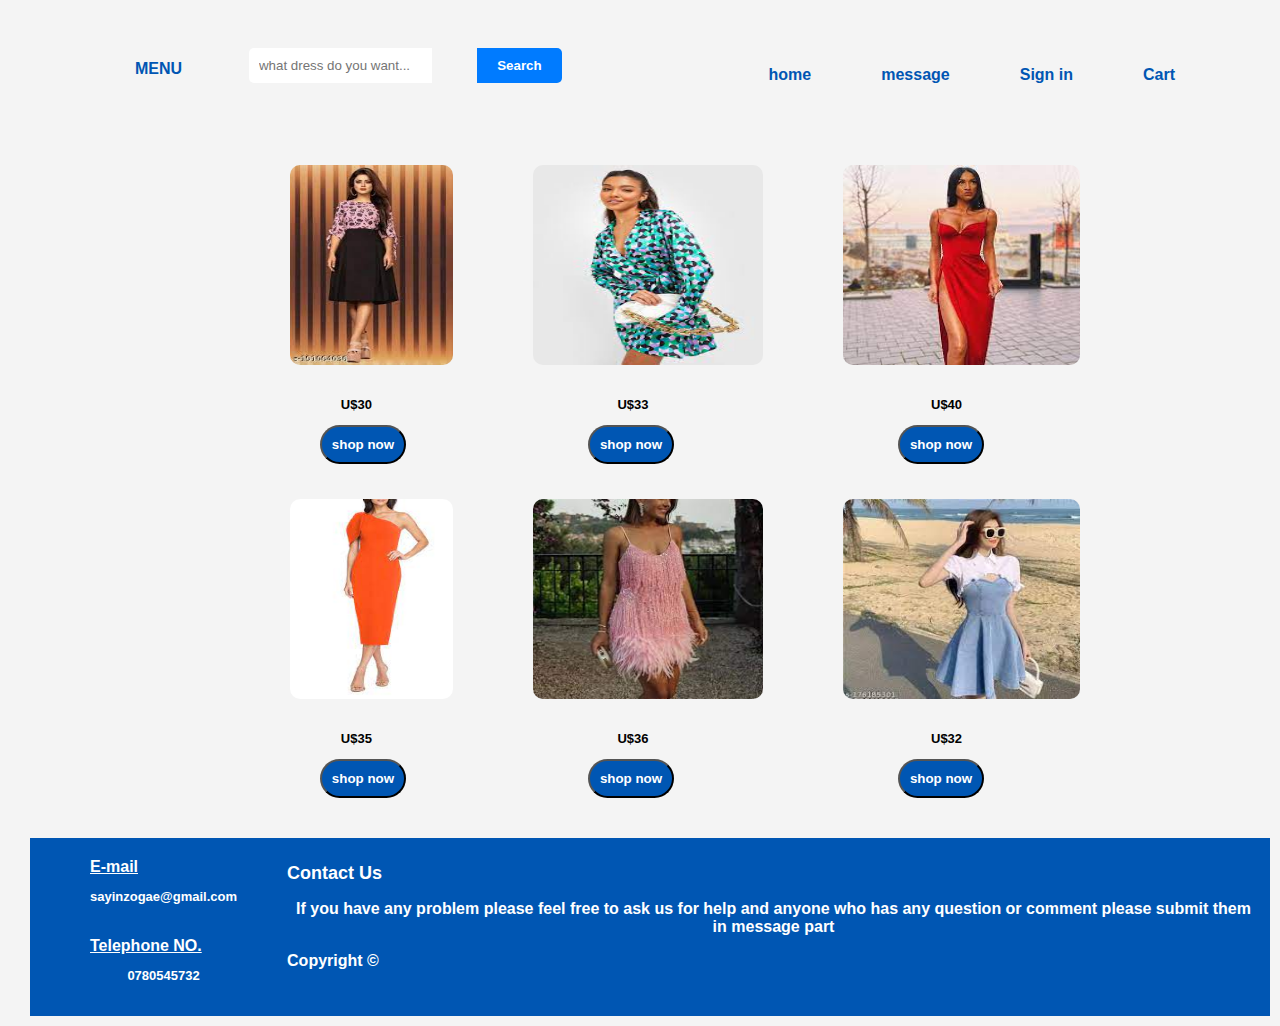
<file: index.html>
<!DOCTYPE html>
<html lang="en">
<head>
    <meta charset="UTF-8">
    <meta name="viewport" content="width=device-width, initial-scale=1.0">
    <title>ALIDE</title>
    <link rel="stylesheet" href="style.css">
    <link rel="stylesheet" href="https://cdnjs.cloudflare.com/ajax/libs/font-awesome/4.7.0/css/font-awesome.min.css">
    <script src="main.js"></script>
</head>
<body>
    <nav>
        <div class="parent">
        <div class="put">
            <p style="font-weight: bold; font-size: medium; margin-top: 30px;">MENU</p>
        </div>
        <div class="search-container">
            <input type="text" class="search-input" placeholder="what dress do you want...">
            <button class="search-button">Search</button>
          </div>
        <div class="nav-link">
        <ul>
            <li><a href="index.html">home</a></li>
            <li><a href="message.html">message</a></li>
            <li><a href="sign.html">Sign in</a></li>
            <i class="fa-solid fa-cart-shopping"></i>
            <li><a href="#">Cart</a></li>
        </ul>
        </div>
    </div>
    </nav>
    <div class="image-store">
      <div class="img1">
        <div class="image1">
            <img src="./img/ad.jpg" alt="" srcset="">
            <p>U$30</p>
            <button onclick="navigateToAnotherPage()">shop now</button>
        </div>
        <div class="image2">
            <img src="./img/doload.jpg" alt="" srcset="">
            <p>U$35</p>
            <button onclick="navigateToAnotherPage1()">shop now</button>
        </div>
        </div>
        <div class="img2">
        <div class="image3">
            <img src="./img/down.jpg" alt="" srcset="">
            <p>U$33</p>
            <button style="margin-left: 70px;" onclick="navigateToAnotherPage2()">shop now</button>
        </div>
        <div class="image4">
            <img src="./img/doad.jpg" alt="" srcset="">
            <p>U$36</p>
            <button style="margin-left: 70px;" onclick="navigateToAnotherPage3()">shop now</button>
        </div>
        </div>
        <div class="img3">
        <div class="image5">
            <img src="./img/wnload.jpg" alt="" srcset="">
            <p style="align-items: center;">U$40</p>
            <button style="margin-left: 70px;"onclick="navigateToAnotherPage4()">shop now</button>
        </div>
        <div class="image6">
            <img src="./img/la.jpg" alt="" srcset="">
            <p>U$32</p>
            <button style="margin-left: 70px;"onclick="navigateToAnotherPage5()">shop now</button>
        </div>
        </div>
    </div>
    <div class="footer">
    <footer style=" background-color: #0056b3; color: white; font-weight: 600; display: flex;">
        <div class="foot">
            <div class="foot1">
                <u style="font-size: medium;">E-mail</u>
                <p>sayinzogae@gmail.com</p>

            </div>
            <div class="foot2">
                <u style="font-size: medium;">Telephone NO.</u>
                <p>0780545732</p>
            </div>
        </div>
        <div  style="position: right;">
            <h2 style="font-size: large;">Contact Us</h5>
            <p style="font-size: medium;"> If you have any problem please feel free to ask us for help and anyone who has any question or comment please submit them in message part </p>
            Copyright &copy;
        </div>
    </footer>
    </div>
</body>
</file>
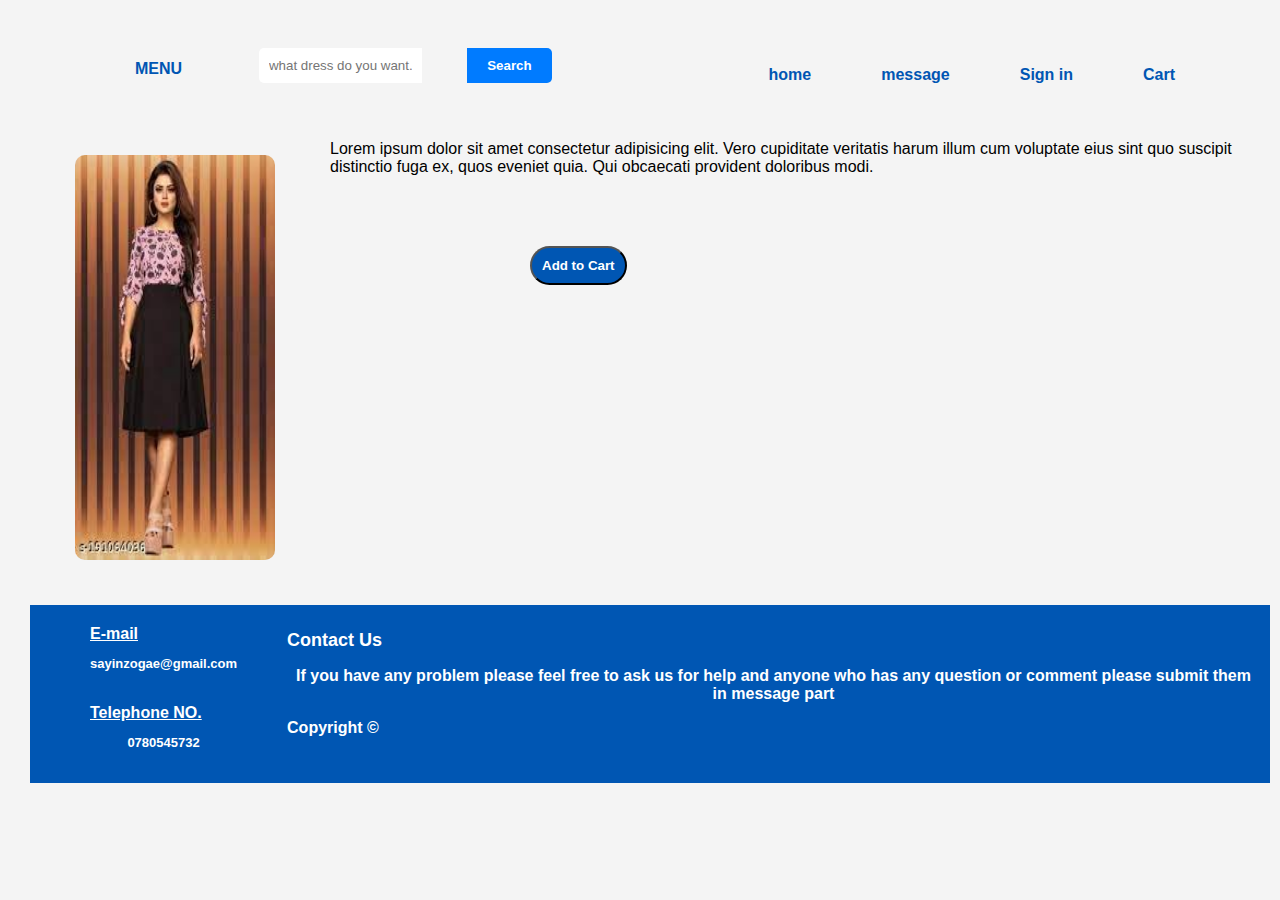
<file: dress1.html>
<html lang="en">
<head>
    <meta charset="UTF-8">
    <meta name="viewport" content="width=device-width, initial-scale=1.0">
    <title>Dress1</title>
    <link rel="stylesheet" href="style.css">
</head>
<body>
    <nav>
        <div class="parent">
        <div class="put">
            <p style="font-weight: bold; font-size: medium; margin-top: 30px;">MENU</p>
        </div>
        <div class="search-container">
            <input type="text" class="search-input" placeholder="what dress do you want...">
            <button class="search-button">Search</button>
          </div>
        <div class="nav-link">
        <ul>
            <li><a href="index.html">home</a></li>
            <li><a href="message.html">message</a></li>
            <li><a href="sign.html">Sign in</a></li>
            <i class="fa-solid fa-cart-shopping"></i>
            <li><a href="#">Cart</a></li>
        </ul>
        </div>
    </div>
    </nav>
    <div style="display: flex;">
        <div>
    <img src="./img/ad.jpg" style="height: 45vh; width: 200px;">
        </div>
        <div>
            Lorem ipsum dolor sit amet consectetur adipisicing elit. Vero cupiditate veritatis harum illum cum voluptate eius sint quo suscipit distinctio fuga ex, quos eveniet quia. Qui obcaecati provident doloribus modi.<br>
            <button style="margin-top: 70px; margin-left: 200px;">Add to Cart</button>
        </div>
    </div>
    <div class="footer">
        <footer style=" background-color: #0056b3; color: white; font-weight: 600; display: flex;">
            <div class="foot">
                <div class="foot1">
                    <u style="font-size: medium;">E-mail</u>
                    <p>sayinzogae@gmail.com</p>
    
                </div>
                <div class="foot2">
                    <u style="font-size: medium;">Telephone NO.</u>
                    <p>0780545732</p>
                </div>
            </div>
            <div  style="position: right;">
                <h2 style="font-size: large;">Contact Us</h5>
                <p style="font-size: medium;"> If you have any problem please feel free to ask us for help and anyone who has any question or comment please submit them in message part </p>
                Copyright &copy;
            </div>
        </footer>
        </div>
</body>
</html>
</file>
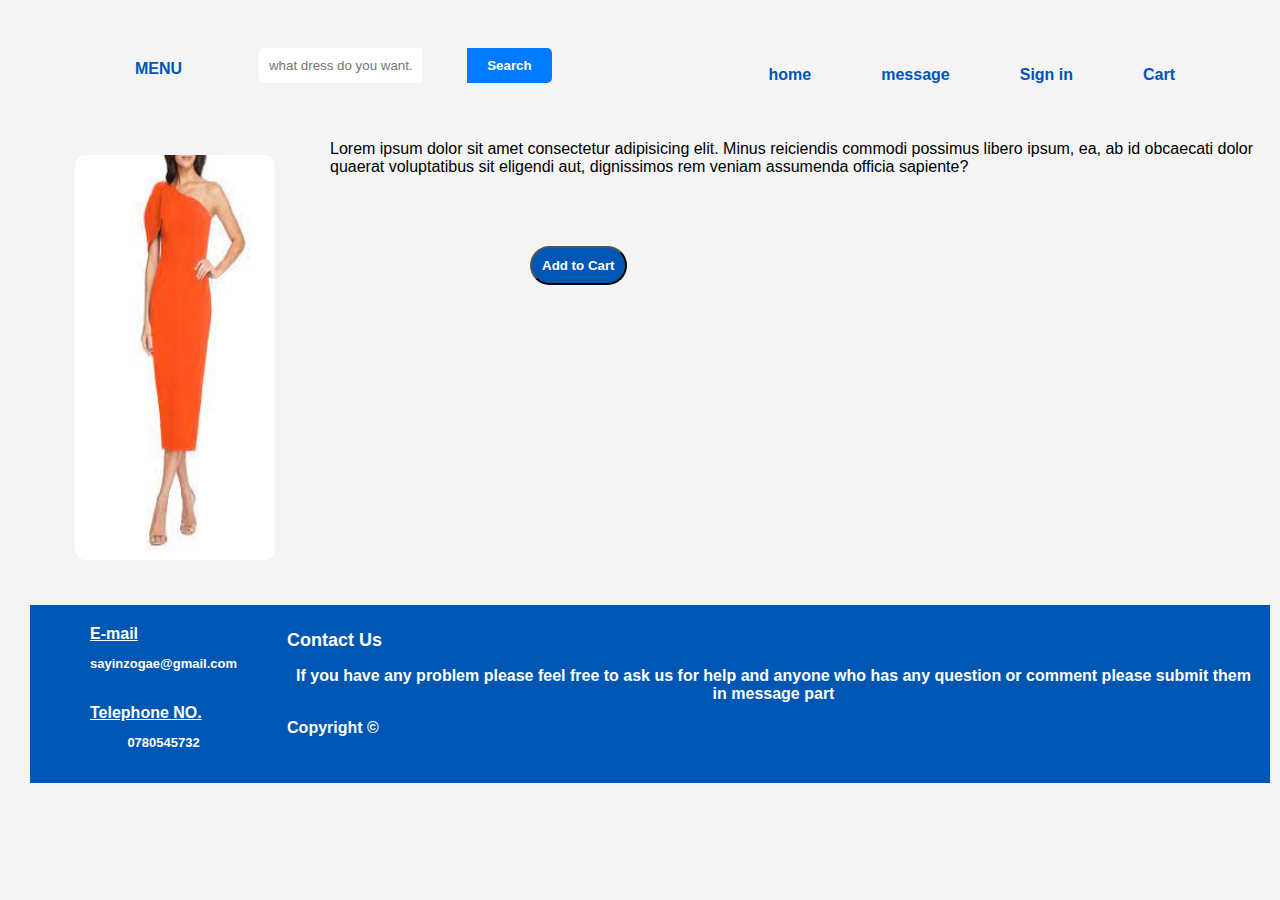
<file: dress2.html>
<html lang="en">
<head>
    <meta charset="UTF-8">
    <meta name="viewport" content="width=device-width, initial-scale=1.0">
    <title>Dress2</title>
    <link rel="stylesheet" href="style.css">
</head>
<body>
    <nav>
        <div class="parent">
        <div class="put">
            <p style="font-weight: bold; font-size: medium; margin-top: 30px;">MENU</p>
        </div>
        <div class="search-container">
            <input type="text" class="search-input" placeholder="what dress do you want...">
            <button class="search-button">Search</button>
          </div>
        <div class="nav-link">
        <ul>
            <li><a href="index.html">home</a></li>
            <li><a href="message.html">message</a></li>
            <li><a href="sign.html">Sign in</a></li>
            <i class="fa-solid fa-cart-shopping"></i>
            <li><a href="#">Cart</a></li>
        </ul>
        </div>
    </div>
    </nav>
    <div style="display: flex;">
        <div>
          <img src="./img/doload.jpg" style="height: 45vh; width: 200px;">
        </div>
        <div>
            Lorem ipsum dolor sit amet consectetur adipisicing elit. Minus reiciendis commodi possimus libero ipsum, ea, ab id obcaecati dolor quaerat voluptatibus sit eligendi aut, dignissimos rem veniam assumenda officia sapiente?<br>
            <button style="margin-top: 70px; margin-left: 200px;">Add to Cart</button>
        </div>
    </div>
    <div class="footer">
        <footer style=" background-color: #0056b3; color: white; font-weight: 600; display: flex;">
            <div class="foot">
                <div class="foot1">
                    <u style="font-size: medium;">E-mail</u>
                    <p>sayinzogae@gmail.com</p>
    
                </div>
                <div class="foot2">
                    <u style="font-size: medium;">Telephone NO.</u>
                    <p>0780545732</p>
                </div>
            </div>
            <div  style="position: right;">
                <h2 style="font-size: large;">Contact Us</h5>
                <p style="font-size: medium;"> If you have any problem please feel free to ask us for help and anyone who has any question or comment please submit them in message part </p>
                Copyright &copy;
            </div>
        </footer>
        </div>
</body>
</html>
</file>
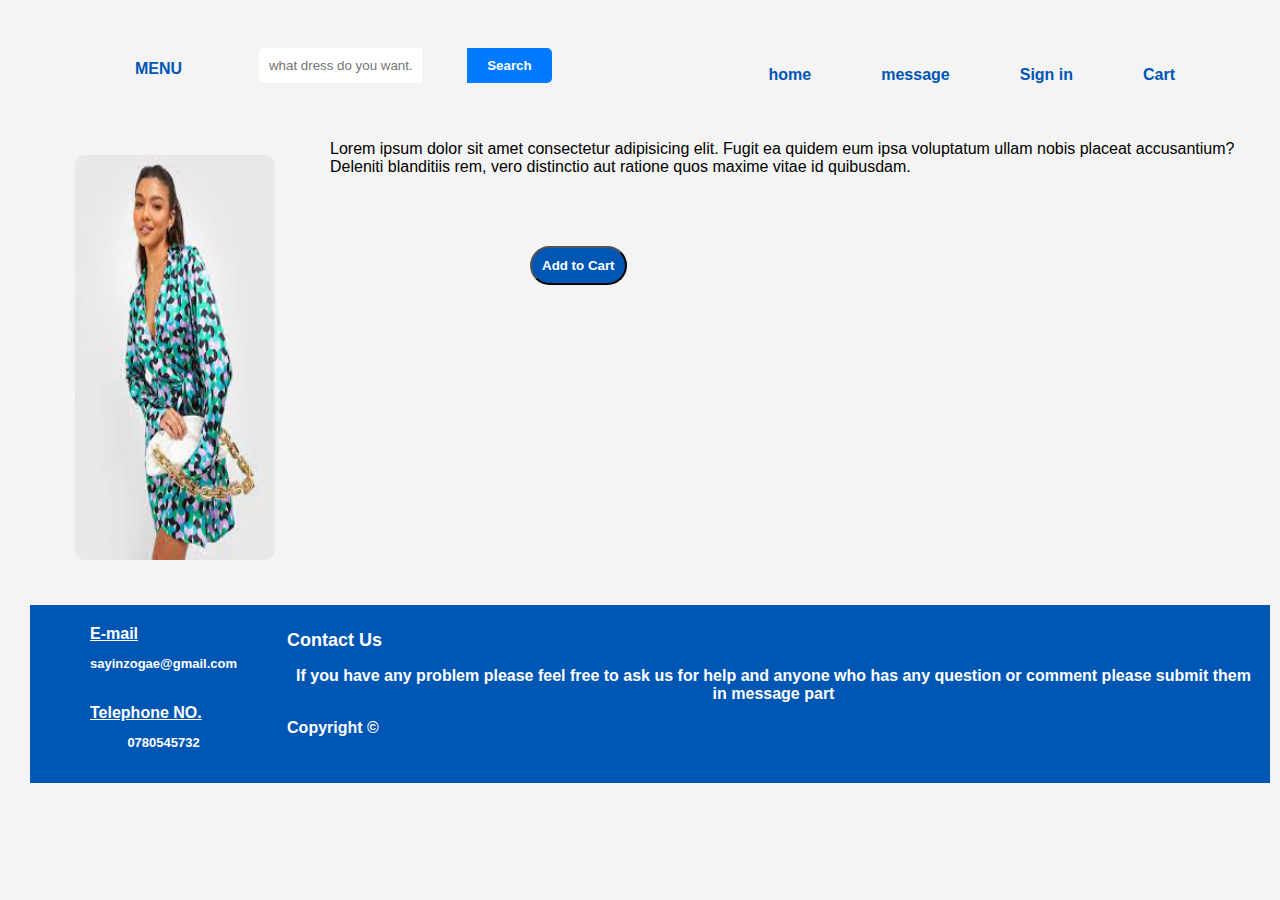
<file: dress3.html>
<html lang="en">
<head>
    <meta charset="UTF-8">
    <meta name="viewport" content="width=device-width, initial-scale=1.0">
    <title>Dress3</title>
    <link rel="stylesheet" href="style.css">
</head>
<body>
    <nav>
        <div class="parent">
        <div class="put">
            <p style="font-weight: bold; font-size: medium; margin-top: 30px;">MENU</p>
        </div>
        <div class="search-container">
            <input type="text" class="search-input" placeholder="what dress do you want...">
            <button class="search-button">Search</button>
          </div>
        <div class="nav-link">
        <ul>
            <li><a href="index.html">home</a></li>
            <li><a href="message.html">message</a></li>
            <li><a href="sign.html">Sign in</a></li>
            <i class="fa-solid fa-cart-shopping"></i>
            <li><a href="#">Cart</a></li>
        </ul>
        </div>
    </div>
    </nav>
    <div style="display: flex;">
        <div>
    <img src="./img/down.jpg" style="height: 45vh; width: 200px;">
        </div>
        <div>
            Lorem ipsum dolor sit amet consectetur adipisicing elit. Fugit ea quidem eum ipsa voluptatum ullam nobis placeat accusantium? Deleniti blanditiis rem, vero distinctio aut ratione quos maxime vitae id quibusdam.<br>
            <button style="margin-top: 70px; margin-left: 200px;">Add to Cart</button>
        </div>
    </div>
    <div class="footer">
        <footer style=" background-color: #0056b3; color: white; font-weight: 600; display: flex;">
            <div class="foot">
                <div class="foot1">
                    <u style="font-size: medium;">E-mail</u>
                    <p>sayinzogae@gmail.com</p>
    
                </div>
                <div class="foot2">
                    <u style="font-size: medium;">Telephone NO.</u>
                    <p>0780545732</p>
                </div>
            </div>
            <div  style="position: right;">
                <h2 style="font-size: large;">Contact Us</h5>
                <p style="font-size: medium;"> If you have any problem please feel free to ask us for help and anyone who has any question or comment please submit them in message part </p>
                Copyright &copy;
            </div>
        </footer>
        </div>
</body>
</html>
</file>
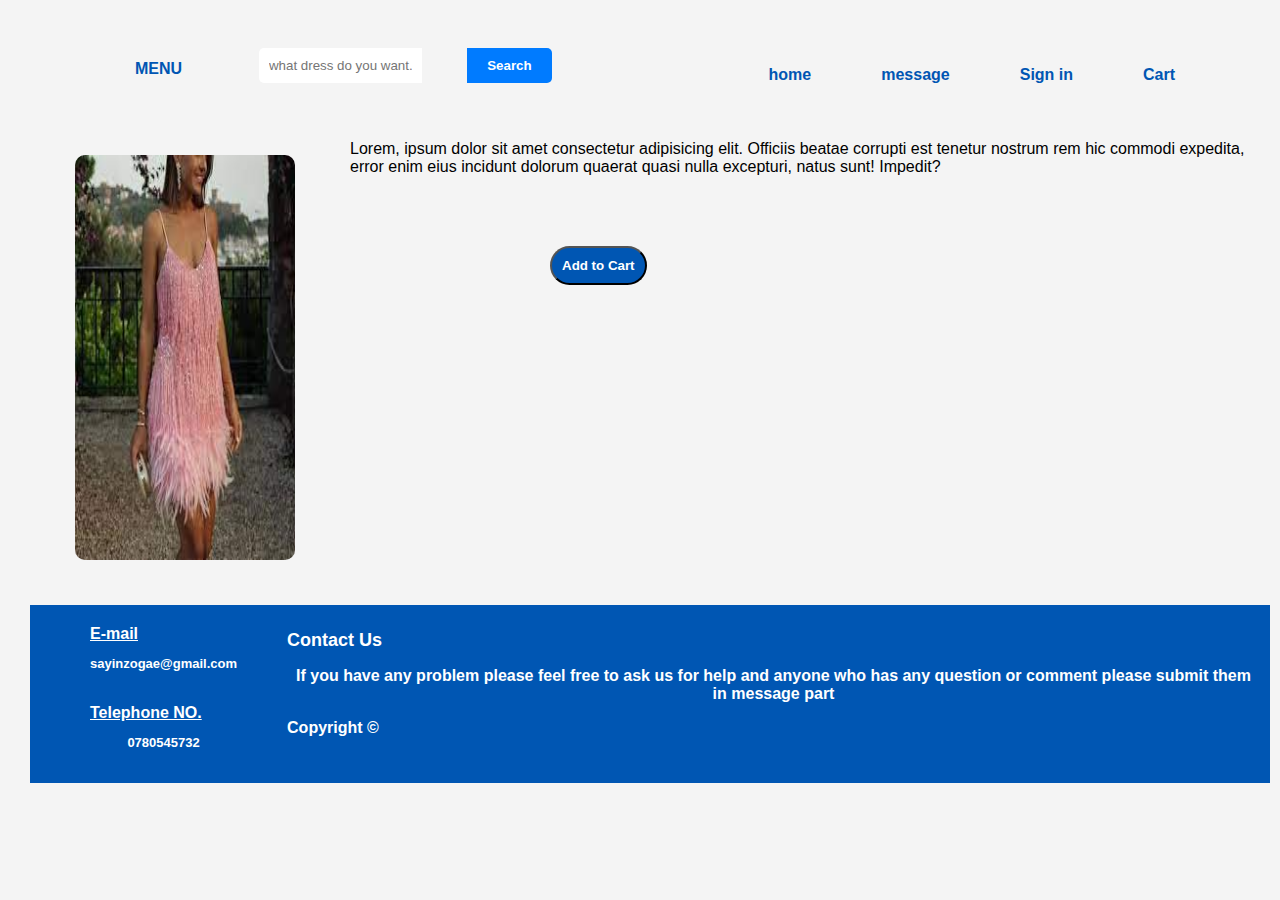
<file: dress4.html>
<html lang="en">
<head>
    <meta charset="UTF-8">
    <meta name="viewport" content="width=device-width, initial-scale=1.0">
    <title>Dress4</title>
    <link rel="stylesheet" href="style.css">
</head>
<body>
    <nav>
        <div class="parent">
        <div class="put">
            <p style="font-weight: bold; font-size: medium; margin-top: 30px;">MENU</p>
        </div>
        <div class="search-container">
            <input type="text" class="search-input" placeholder="what dress do you want...">
            <button class="search-button">Search</button>
          </div>
        <div class="nav-link">
        <ul>
            <li><a href="index.html">home</a></li>
            <li><a href="message.html">message</a></li>
            <li><a href="sign.html">Sign in</a></li>
            <i class="fa-solid fa-cart-shopping"></i>
            <li><a href="#">Cart</a></li>
        </ul>
        </div>
    </div>
    </nav>
    <div style="display: flex;">
        <div>
    <img src="./img/doad.jpg"style="height: 45vh; width: 220px;">
        </div>
        <div>
            Lorem, ipsum dolor sit amet consectetur adipisicing elit. Officiis beatae corrupti est tenetur nostrum rem hic commodi expedita, error enim eius incidunt dolorum quaerat quasi nulla excepturi, natus sunt! Impedit?<br>
            <button style="margin-top: 70px; margin-left: 200px;">Add to Cart</button>
        </div>
    </div>
    <div class="footer">
        <footer style=" background-color: #0056b3; color: white; font-weight: 600; display: flex;">
            <div class="foot">
                <div class="foot1">
                    <u style="font-size: medium;">E-mail</u>
                    <p>sayinzogae@gmail.com</p>
    
                </div>
                <div class="foot2">
                    <u style="font-size: medium;">Telephone NO.</u>
                    <p>0780545732</p>
                </div>
            </div>
            <div  style="position: right;">
                <h2 style="font-size: large;">Contact Us</h5>
                <p style="font-size: medium;"> If you have any problem please feel free to ask us for help and anyone who has any question or comment please submit them in message part </p>
                Copyright &copy;
            </div>
        </footer>
        </div>
</body>
</html>
</file>
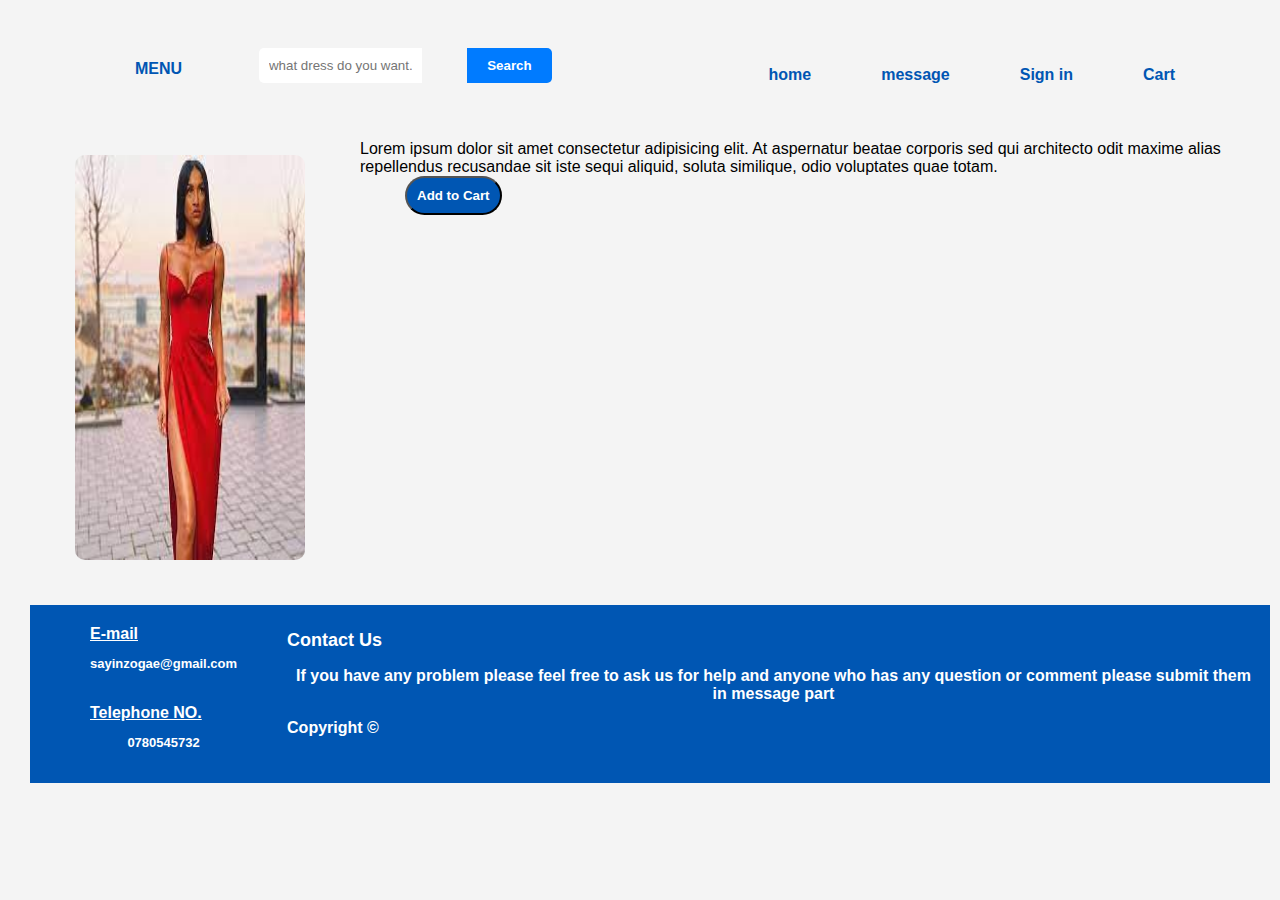
<file: dress5.html>
<html lang="en">
<head>
    <meta charset="UTF-8">
    <meta name="viewport" content="width=device-width, initial-scale=1.0">
    <title>Dress5</title>
    <link rel="stylesheet" href="style.css">
</head>
<body>
    <nav>
        <div class="parent">
        <div class="put">
            <p style="font-weight: bold; font-size: medium; margin-top: 30px;">MENU</p>
        </div>
        <div class="search-container">
            <input type="text" class="search-input" placeholder="what dress do you want...">
            <button class="search-button">Search</button>
          </div>
        <div class="nav-link">
        <ul>
            <li><a href="index.html">home</a></li>
            <li><a href="message.html">message</a></li>
            <li><a href="sign.html">Sign in</a></li>
            <i class="fa-solid fa-cart-shopping"></i>
            <li><a href="#">Cart</a></li>
        </ul>
        </div>
    </div>
    </nav>
    <div style="display: flex;">
        <div>
    <img src="./img/wnload.jpg"style="height: 45vh; width: 230px;">
        </div>
        <div>
            Lorem ipsum dolor sit amet consectetur adipisicing elit. At aspernatur beatae corporis sed qui architecto odit maxime alias repellendus recusandae sit iste sequi aliquid, soluta similique, odio voluptates quae totam.<br>
            <button>Add to Cart</button>
        </div>
    </div>
    <div class="footer">
        <footer style=" background-color: #0056b3; color: white; font-weight: 600; display: flex;">
            <div class="foot">
                <div class="foot1">
                    <u style="font-size: medium;">E-mail</u>
                    <p>sayinzogae@gmail.com</p>
    
                </div>
                <div class="foot2">
                    <u style="font-size: medium;">Telephone NO.</u>
                    <p>0780545732</p>
                </div>
            </div>
            <div  style="position: right;">
                <h2 style="font-size: large;">Contact Us</h5>
                <p style="font-size: medium;"> If you have any problem please feel free to ask us for help and anyone who has any question or comment please submit them in message part </p>
                Copyright &copy;
            </div>
        </footer>
        </div>
</body>
</html>
</file>
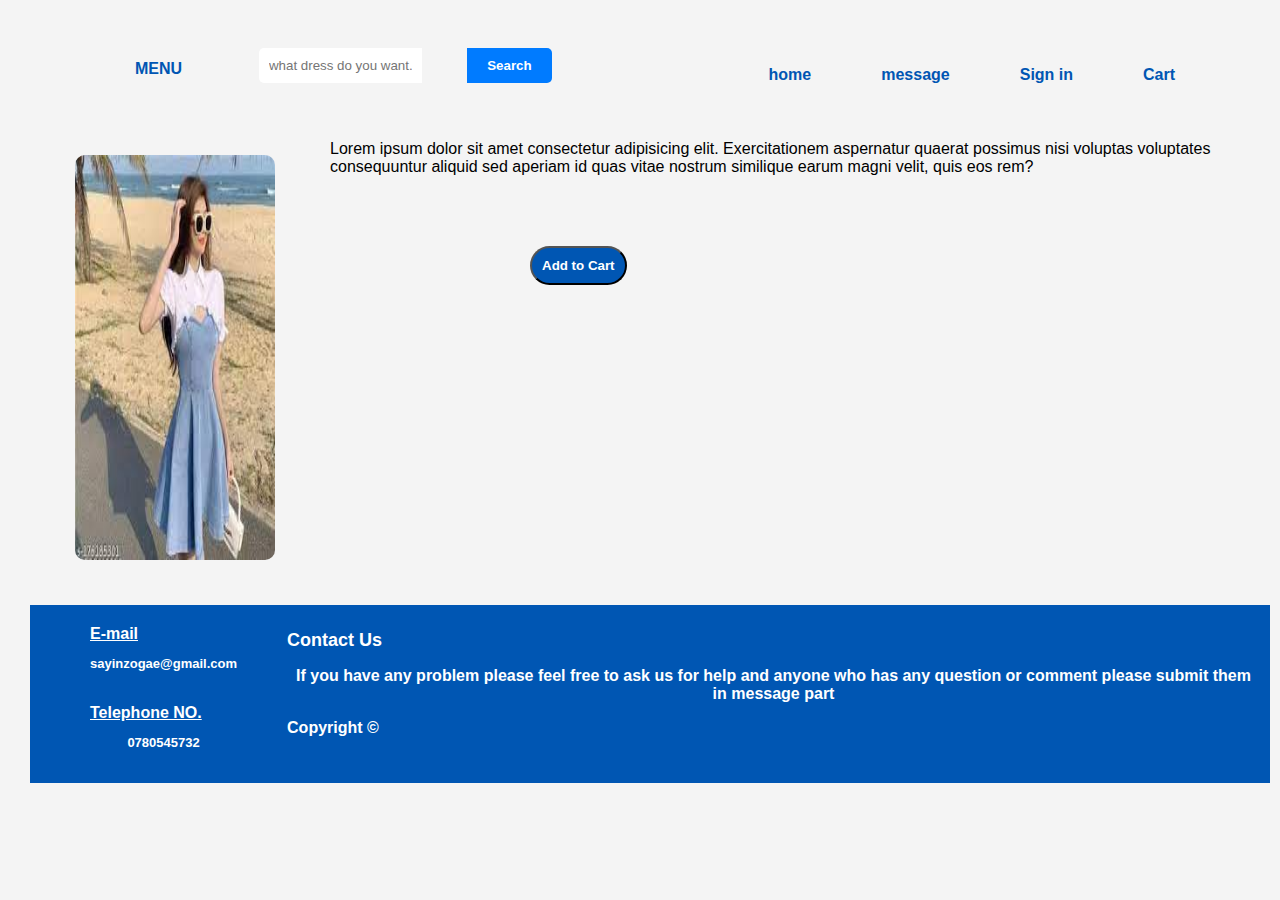
<file: dress6.html>
<html lang="en">
<head>
    <meta charset="UTF-8">
    <meta name="viewport" content="width=device-width, initial-scale=1.0">
    <title>Dress6</title>
    <link rel="stylesheet" href="style.css">
</head>
<body>
    <nav>
        <div class="parent">
        <div class="put">
            <p style="font-weight: bold; font-size: medium; margin-top: 30px;">MENU</p>
        </div>
        <div class="search-container">
            <input type="text" class="search-input" placeholder="what dress do you want...">
            <button class="search-button">Search</button>
          </div>
        <div class="nav-link">
        <ul>
            <li><a href="index.html">home</a></li>
            <li><a href="message.html">message</a></li>
            <li><a href="sign.html">Sign in</a></li>
            <i class="fa-solid fa-cart-shopping"></i>
            <li><a href="#">Cart</a></li>
        </ul>
        </div>
    </div>
    </nav>
    <div style="display: flex;">
        <div>
    <img src="./img/la.jpg"style="height: 45vh; width: 200px;">
        </div>
        <div>
            Lorem ipsum dolor sit amet consectetur adipisicing elit. Exercitationem aspernatur quaerat possimus nisi voluptas voluptates consequuntur aliquid sed aperiam id quas vitae nostrum similique earum magni velit, quis eos rem?<br>
            <button style="margin-top: 70px; margin-left: 200px;">Add to Cart</button>
        </div>
    </div>
    <div class="footer">
        <footer style=" background-color: #0056b3; color: white; font-weight: 600; display: flex;">
            <div class="foot">
                <div class="foot1">
                    <u style="font-size: medium;">E-mail</u>
                    <p>sayinzogae@gmail.com</p>
    
                </div>
                <div class="foot2">
                    <u style="font-size: medium;">Telephone NO.</u>
                    <p>0780545732</p>
                </div>
            </div>
            <div  style="position: right;">
                <h2 style="font-size: large;">Contact Us</h5>
                <p style="font-size: medium;"> If you have any problem please feel free to ask us for help and anyone who has any question or comment please submit them in message part </p>
                Copyright &copy;
            </div>
        </footer>
        </div>
</body>
</html>
</file>
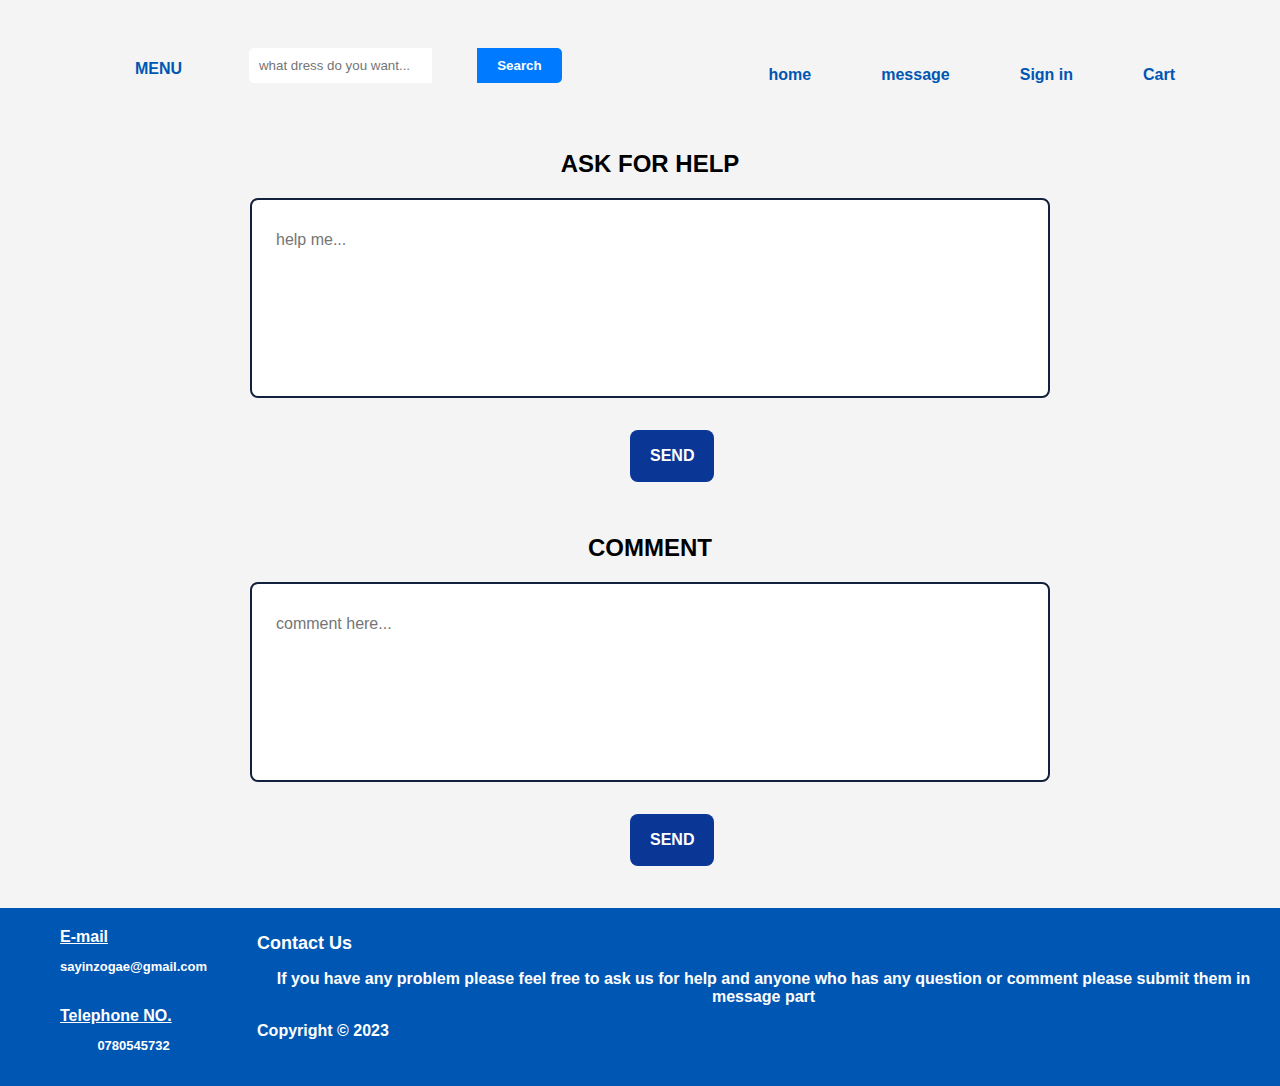
<file: message.html>
<!DOCTYPE html>
<html lang="en">
<head>
    <meta charset="UTF-8">
    <meta name="viewport" content="width=device-width, initial-scale=1.0">
    <link rel="stylesheet" href="style.css">
    <link rel="stylesheet" href="https://cdnjs.cloudflare.com/ajax/libs/font-awesome/4.7.0/css/font-awesome.min.css">
    <title>MESSAGE</title>
</head>
<body>
    <nav>
        <div class="parent">
        <div class="put">
            <p style="font-weight: bold; font-size: medium; margin-top: 30px;">MENU</p>
        </div>
        <div class="search-container">
            <input type="text" class="search-input" placeholder="what dress do you want...">
            <button class="search-button">Search</button>
          </div>
        <div class="nav-link">
        <ul>
            <li><a href="index.html">home</a></li>
            <li><a href="message.html">message</a></li>
            <li><a href="sign.html">Sign in</a></li>
            <i class="fa-solid fa-cart-shopping"></i>
            <li><a href="#">Cart</a></li>
        </ul>
        </div>
    </div>
    </nav>
    <div>
    <h2 style="text-align: center; font-weight: 700px;">ASK FOR HELP</h2>
    <textarea name="" id="" cols="30" rows="10" placeholder="help me..."></textarea>
    <button class="button">SEND</button>
    <h2 style="text-align: center; font-weight: 700px;">COMMENT</h2>
    <textarea name="" id="" cols="30" rows="10" placeholder="comment here..." ></textarea>
    <button class="button">SEND</button>
    </div>
    <footer style=" background-color: #0056b3; color: white; font-weight: 600; display: flex;">
        <div class="foot">
            <div class="foot1">
                <u style="font-size: medium;">E-mail</u>
                <p>sayinzogae@gmail.com</p>

            </div>
            <div class="foot2">
                <u style="font-size: medium;">Telephone NO.</u>
                <p>0780545732</p>
            </div>
        </div>
        <div  style="position: right;">
            <h2 style="font-size: large;">Contact Us</h5>
            <p style="font-size: medium;"> If you have any problem please feel free to ask us for help and anyone who has any question or comment please submit them in message part </p>
             Copyright &copy; 2023
        </div>
    </footer>
</body>
</file>
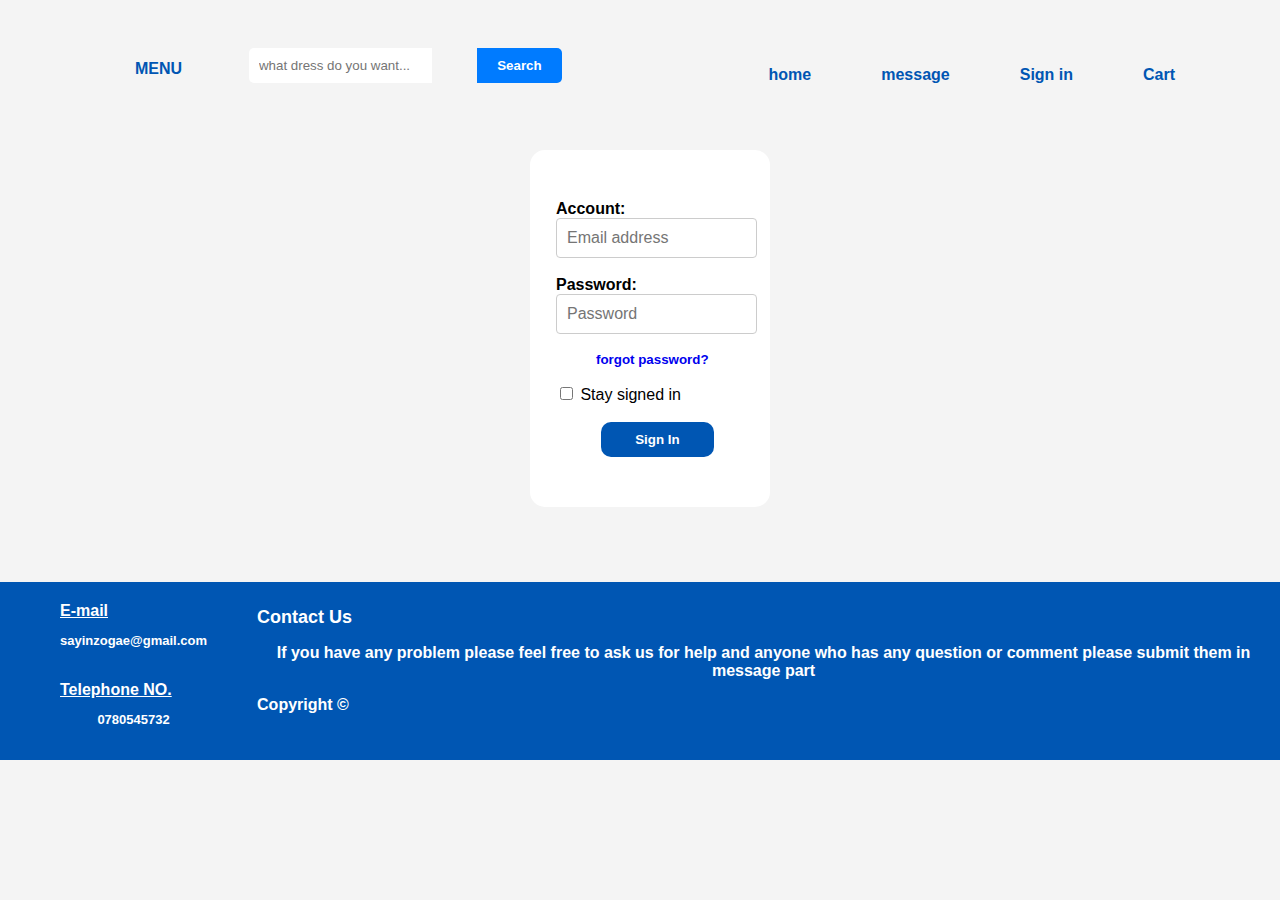
<file: sign.html>
<!DOCTYPE html>
<html lang="en">
<head>
    <meta charset="UTF-8">
    <meta name="viewport" content="width=device-width, initial-scale=1.0">
    <title>Sign in</title>
    <link rel="stylesheet" href="style.css">
    <link rel="stylesheet" href="https://cdnjs.cloudflare.com/ajax/libs/font-awesome/4.7.0/css/font-awesome.min.css">
</head>
<body>
    <nav>
        <div class="parent">
        <div class="put">
            <p style="font-weight: bold; font-size: medium; margin-top: 30px;">MENU</p>
        </div>
        <div class="search-container">
            <input type="text" class="search-input" placeholder="what dress do you want...">
            <button class="search-button">Search</button>
          </div>
        <div class="nav-link">
        <ul>
            <li><a href="index.html">home</a></li>
            <li><a href="message.html">message</a></li>
            <li><a href="sign.html">Sign in</a></li>
            <i class="fa-solid fa-cart-shopping"></i>
            <li><a href="#">Cart</a></li>
        </ul>
        </div>
    </div>
    </nav>
    <div>
        <form action="" >
            <label for="">Account:</label><br>
            <input type="email" style="width: 95%;" name="" id="" placeholder="Email address " required ><br><br>
            <label for="">Password:</label><br>
            <input style="width: 95%;" type="password" name="" id="" placeholder="Password" required>
            <label for=""><ul><li><a href="#">forgot password?</a></li></ul></label>
            <input type="checkbox" name="" id=""> Stay signed in <br><br>
            <button class="conact">Sign In</button>
        </form>
    </div>
    <footer style=" background-color: #0056b3; color: white; font-weight: 600; display: flex; margin-top: 45px;">
        <div class="foot">
            <div class="foot1">
                <u style="font-size: medium;">E-mail</u>
                <p>sayinzogae@gmail.com</p>

            </div>
            <div class="foot2">
                <u style="font-size: medium;">Telephone NO.</u>
                <p>0780545732</p>
            </div>
        </div>
        <div  style="position: right;">
            <h2 style="font-size: large;">Contact Us</h5>
            <p style="font-size: medium;"> If you have any problem please feel free to ask us for help and anyone who has any question or comment please submit them in message part </p>
            Copyright &copy;
        </div>
    </footer>
</body>
</html>
</file>
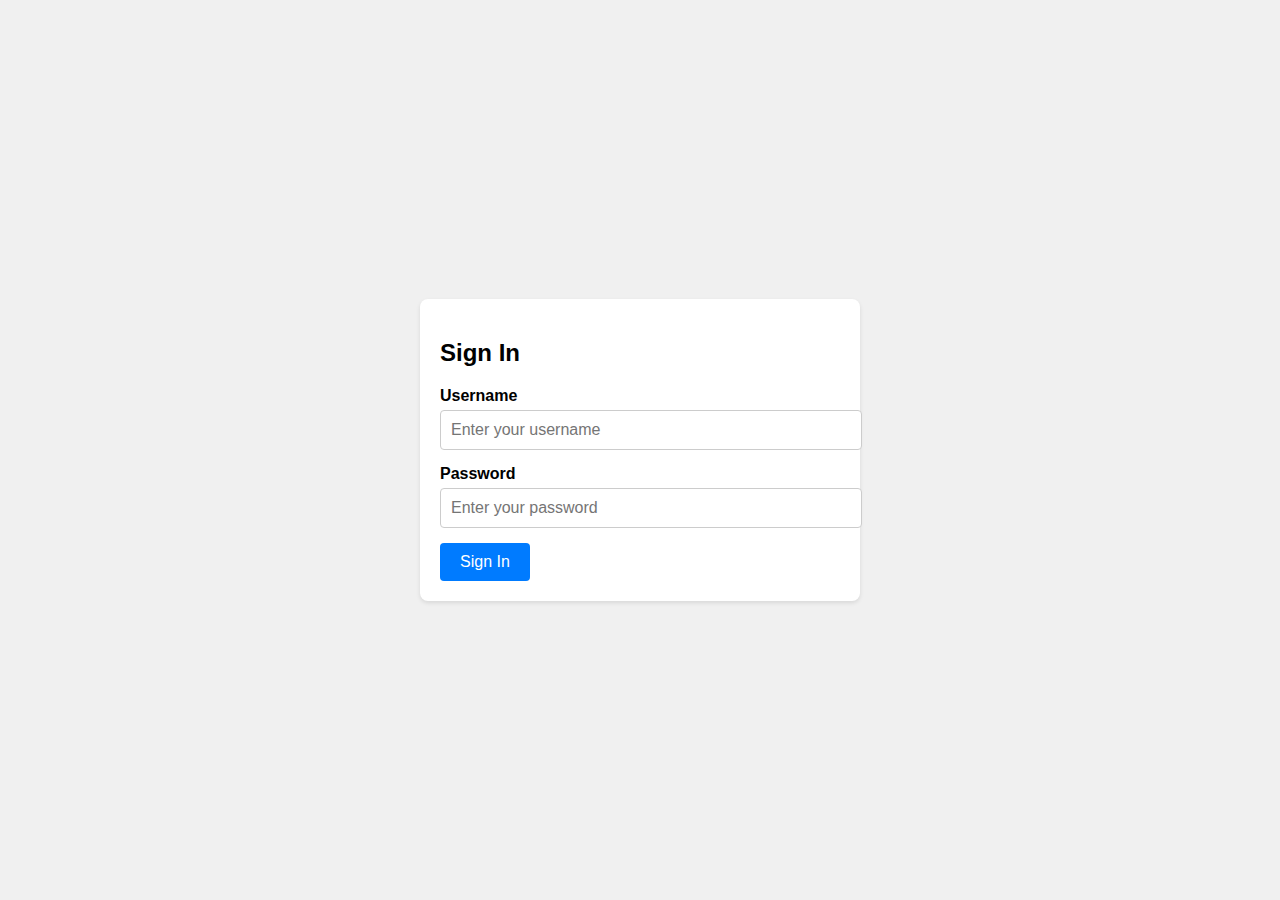
<file: signin.html>
<!DOCTYPE html>
<html lang="en">
<head>
    <meta charset="UTF-8">
    <meta name="viewport" content="width=device-width, initial-scale=1.0">
    <title>Sign in</title>
    <style>
        body {
          font-family: Arial, sans-serif;
          margin: 0;
          padding: 0;
          display: flex;
          justify-content: center;
          align-items: center;
          min-height: 100vh;
          background-color: #f0f0f0;
        }
        .container {
          background-color: white;
          border-radius: 8px;
          box-shadow: 0 2px 4px rgba(0, 0, 0, 0.1);
          padding: 20px;
          width: 100%;
          max-width: 400px;
        }
        .form-group {
          margin-bottom: 15px;
        }
        label {
          display: block;
          margin-bottom: 5px;
          font-weight: bold;
        }
        input[type="text"], input[type="password"] {
          width: 100%;
          padding: 10px;
          border: 1px solid #ccc;
          border-radius: 4px;
          font-size: 16px;
        }
        .btn {
          background-color: #007bff;
          color: white;
          border: none;
          border-radius: 4px;
          padding: 10px 20px;
          cursor: pointer;
          font-size: 16px;
        }
        .btn:hover {
          background-color: #0056b3;
        }
      </style>
</head>
<body>
  
    <div class="container">
        <h2>Sign In</h2>
        <form>
          <div class="form-group">
            <label for="username">Username</label>
            <input type="text" id="username" name="username" placeholder="Enter your username" required>
          </div>
          <div class="form-group">
            <label for="password">Password</label>
            <input type="password" id="password" name="password" placeholder="Enter your password" required>
          </div>
          <button type="submit" class="btn">Sign In</button>
        </form>
      </div>   
      
</body>
</html>
</file>
<file: style.css>
body {
    font-family: Arial, sans-serif;
    margin: 0;
    padding: 0;
    background-color: #f4f4f4;
  }
  
  .search-container {
    display: flex;
    justify-content: center;
    align-items: center;
    padding: 20px;
    margin-left: 30px;
    margin-right: 60px;

  }
  
  .search-input {
    padding: 10px;
    border: none;
    border-radius: 5px 0 0 5px;
    width: 50%;
  }
  
  .search-button {
    padding: 10px 20px;
    border: none;
    border-radius: 0 5px 5px 0;
    background-color: #007bff;
    color: #fff;
    cursor: pointer;
    transition: background-color 0.3s;
  }
  
  .search-button:hover {
    background-color: #0056b3;
  }
  
  @media (max-width: 768px) {
    .search-container {
      flex-direction: column;
    }
  
    .search-input {
      width: 100%;
      border-radius: 5px;
      margin-bottom: 10px;
    }
  
    .search-button {
      border-radius: 5px;
    }
  }
  .parent{
    display: flex;
    border-radius: 30px;
  }
  nav{
    margin-top: 10px
  }
  nav ul {
    list-style: none;
    display: flex;
    text-align: left;
  }
  nav ul li{
    margin-top: 20px;
    justify-content: space-between;
    margin-right: 20px;
    margin-left: 50px;
  }
  nav ul li a {
    text-decoration: none;
    font-weight: bold;
    color: #0056b3;
    transition: color 0.3s;
  }
  a:hover{
    color: #0b2d7a;
  }
  nav{
    text-align: center;
  }
  .put{
    font-weight: bold;
    border-radius: 50px;
    font-size: 30px;
    color: #0056b3;
    margin-left: 30px;
  }
  .image-store{
    display: flex;
    border-radius: 30px;
  }
  div{
    justify-content: center;
    padding: 10px;
    margin-left: 20px;

  }
  img{
    margin: 10px;
    padding: 5px;
    width: 100%;
    height: 200px;
    justify-content: space-between;
    border-radius: 15px;
  }
  img:hover{
    background-color: lightgray;
  }
  button{
    background-color: #0056b3;
    color: white;
    font-weight: bold;
    padding: 10px 10px;
    text-align: center;
    align-items: center;
    border-radius: 25px;
    margin-left: 45px;
    
  }
  button:hover{
    background-color: darkblue;
    border: none;
  }
  p{
    font-weight: bold;
    font-size: small;
    text-align: center;
  }
  textarea{
    display: block;
    width: 90%;
    height: 200px;
    border: 2px solid #14213d;
    border-radius: 8px;
    padding: 24px;
    box-sizing:border-box;
    font-family:"Roboto", sans-serif;
    font-size: 16px;
    resize: none;
    max-width:800px;
    line-height:2;
    margin:0 auto;
  }
  .button{
  padding: 17px 20px;
  margin: 32px;
  font-size: 16px;
  font-weight: bold;
  background-color: #0a3696;
  color: #fff;
  border: none;
  border-radius: 8px;
  margin-left: 600px;
  }
  input[type="email"], input[type="password"] {
    width: 100%;
    padding: 10px;
    border: 1px solid #ccc;
    border-radius: 4px;
    font-size: 16px;
  }
  .conact{
    border: none;
    width: 60%;
    align-items: center;
    border-radius: 10px;
  }
  form{
    background-color: white;
    border-radius: 15px;
    align-items: center;
    padding: 50px 26px;
    margin: 20px 500px;
  }
  label{
    font-weight: 600;
  }
  ul {
    list-style: none;
  }
  label ul li a{
    text-decoration: none;
    font-size: smaller;
    text-align: left;
  }
</file>
